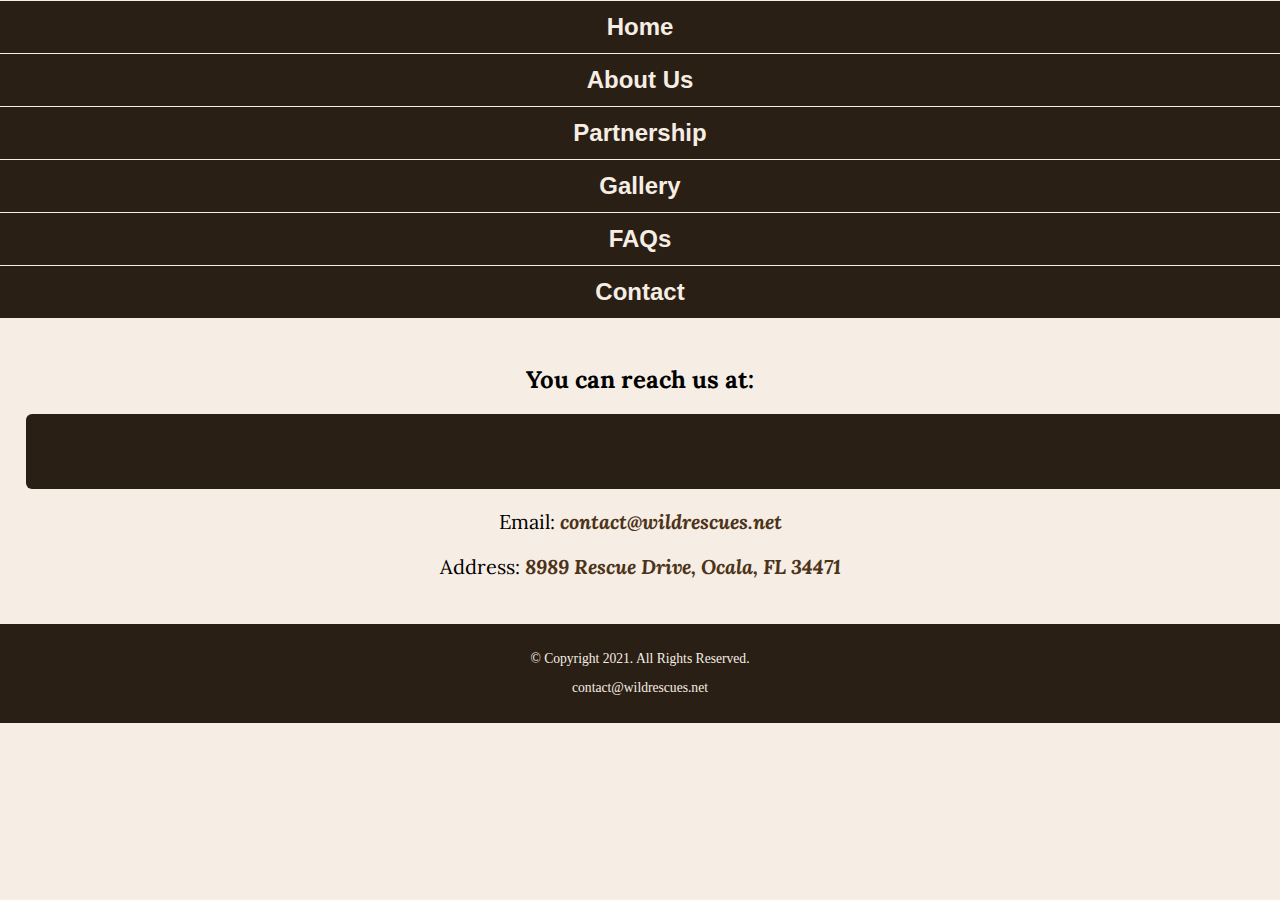
<file: contact.html>
<!DOCTYPE html>
<!-- 
	Student Name: Maria Cruz
	File Name: contact.html
	Today's Date: May 20, 2021
 -->
<html lang="en">
<head>
	<title>Wild Rescues: Home</title>
	<meta charset="utf-8">
    <link rel="stylesheet" href="css/styles.css">
	<link rel="preconnect" href="https://fonts.googleapis.com">
	<link rel="preconnect" href="https://fonts.gstatic.com" crossorigin>
	<link href="https://fonts.googleapis.com/css2?family=Emblema+One&family=Lora:ital,wght@0,400..700;1,400..700&display=swap" rel="stylesheet">
</head>
<body>

	<header>
		<div class="tab-desk">
			<div class="mobile">
				<h1>&#128062; Wild Rescues</h1>
				<h3>Rescue. Rehabilitate. Release.</h3>
			</div>
		</div>
	</header>
	
	<nav>
		<ul>
            <li><a href="index.html">Home</a></li>  
            <li><a href="about.html">About Us</a></li> 
            <li><a href="partnership.html">Partnership</a></li> 
            <li><a href="gallery.html">Gallery</a></li> 
            <li><a href="faqs.html">FAQs</a></li> 
            <li><a href="contact.html">Contact</a></li>
        </ul>
	</nav>
	
	<!-- Use the main area to add the main content to the webpage -->
	<main>
        
        <div id="contact">
            
            <h2>You can reach us at:</h2>
            <p class="tel-link round">
				<a href="tel:(814) 555-8989">(814) 555-8989</a>
			</p>

            <p>Email: <a href="mailto:contact@wildrescues.net" class="link">contact@wildrescues.net</a></p>
            <p>Address: <a href="https://goo.gl/maps/BTJzjc2tALd4RDWA8" target="_blank" class="link">8989 Rescue Drive, Ocala, FL 34471</a></p>
            
        </div>
        
	</main>
	
	<footer>
		<p>&copy; Copyright 2021. All Rights Reserved.</p>
		<p><a href="mailto:contact@wildrescues.net">contact@wildrescues.net</a></p>
	</footer>
	
</body>
</html>
</file>
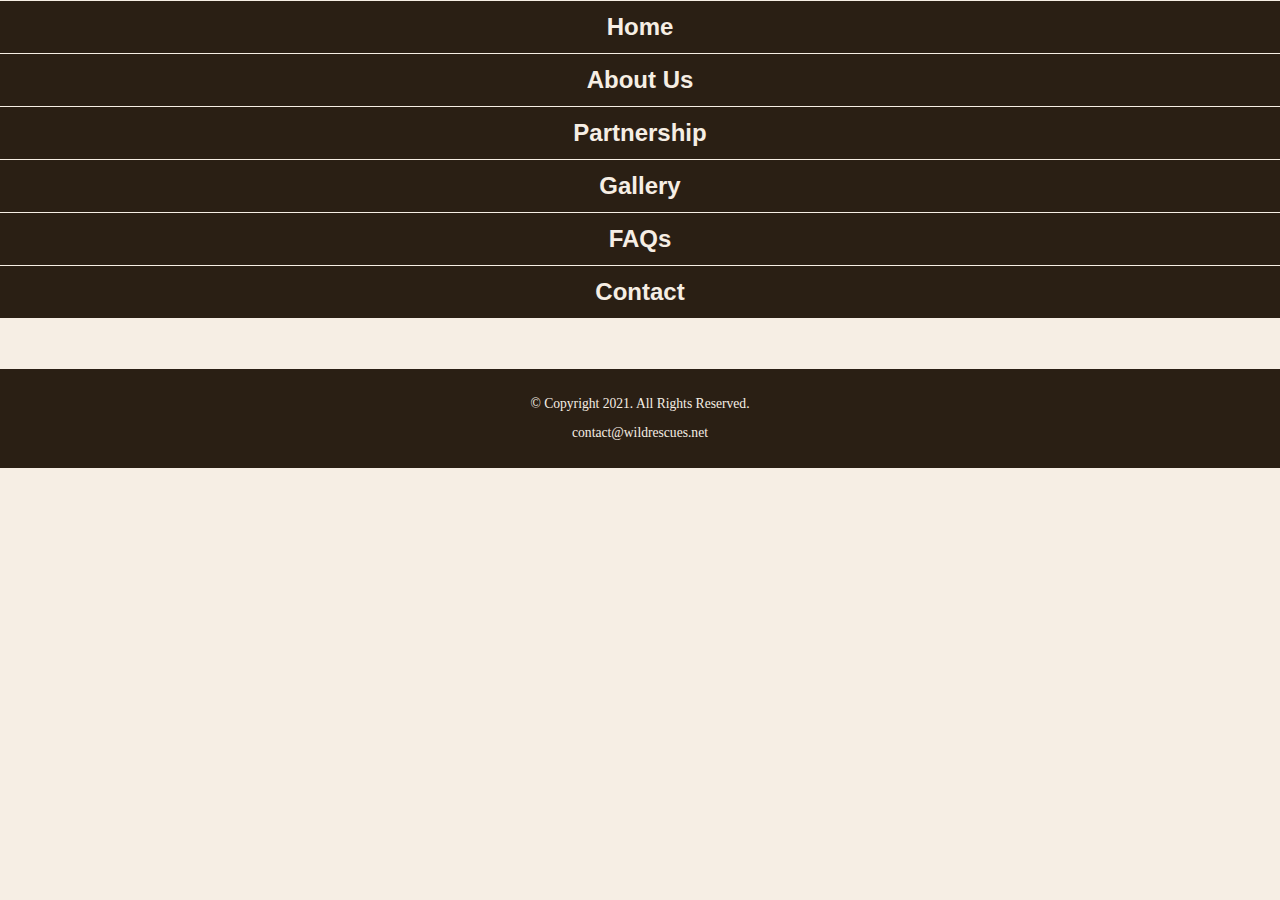
<file: template.html>
<!DOCTYPE html>
<!-- 
	Student Name: Maria Cruz
	File Name: template.html
	Today's Date: May 7, 2021
 -->
<html lang="en">
<head>
	<title>Wild Rescues: Home</title>
	<meta charset="utf-8">
    <link rel="stylesheet" href="css/styles.css">
	<link rel="preconnect" href="https://fonts.googleapis.com">
	<link rel="preconnect" href="https://fonts.gstatic.com" crossorigin>
	<link href="https://fonts.googleapis.com/css2?family=Emblema+One&family=Lora:ital,wght@0,400..700;1,400..700&display=swap" rel="stylesheet">
</head>
<body>

	<header>
		<div class="tab-desk">
			<div class="mobile">
				<h1>&#128062; Wild Rescues</h1>
				<h3>Rescue. Rehabilitate. Release.</h3>
			</div>
		</div>
	</header>
	
	<nav>
		<ul>
            <li><a href="index.html">Home</a></li>  
            <li><a href="about.html">About Us</a></li> 
            <li><a href="partnership.html">Partnership</a></li> 
            <li><a href="gallery.html">Gallery</a></li> 
            <li><a href="faqs.html">FAQs</a></li> 
            <li><a href="contact.html">Contact</a></li>
        </ul>
	</nav>
	
	<!-- Use the main area to add the main content to the webpage -->
	<main>
        
        <div>
        </div>
        
	</main>
	
	<footer>
		<p>&copy; Copyright 2021. All Rights Reserved.</p>
		<p><a href="mailto:contact@wildrescues.net">contact@wildrescues.net</a></p>
	</footer>
	
</body>
</html>
</file>
<file: css/styles.css>
/*
Author: Alora Bucey
Date: 03-05-2025
File Name: styles.css
*/

/* Google Font CSS Declarations */
@import url('https://fonts.googleapis.com/css2?family=Emblema+One&family=Lora&display=swap');

/* CSS Reset */
body, header, nav, main, footer, img, h1, h3, ul {
    margin: 0;
    padding: 0;
    border: 0;
}

/* Style rules for body and images */
body {
    background-color: #f6eee4;
}

img {
    max-width: 100%;
    display: block;
}

/* Fonts */
.emblema-one-regular {
  font-family: "Emblema One", system-ui;
  font-weight: 400;
  font-style: normal;
}
.lora-uniquifier> {
  font-family: "Lora", serif;
  font-optical-sizing: auto;
  font-weight: weight;
  font-style: normal;
}

/* Style rules for mobile viewport */

/* Style rules to show mobile class and hide tab-desk class */
.mobile {
    display: block;
}
.tab-desk {
    display: none;
}

/* Style rule for h1 within .mobile class */
.mobile h1 {
    font-family: 'Emblema One', sans-serif;
    padding: 2%;
    text-align: center;
}

/* Style rule for h3 within .mobile class */
.mobile h3 {
    font-family: 'Lora', serif;
    padding-top: 2%;
    text-align: center;
}

/* Style rules for header area */
.mobile h1, .mobile h3 {
    padding: 2%;
    text-align: center;
}

/* Style rules for navigation area */
nav {
    background-color: #2a1f14;
}

nav ul {
    list-style-type: none;
    text-align: center;
}

nav li {
    display: block;  /* Changed from inline-block to block */
    font-size: 1.5em;
    font-family: Geneva, Arial, sans-serif;
    font-weight: bold;
    border-top: 0.5px solid #f6eee4;  /* Added top border */
}

/*Style rules for main content*/
main {
    padding: 2%;
    font-family: 'Lora', serif;  /* Added Lora font here */
}

main p {
    font-size: 1.25em;
}

main h3 {
    padding-top: 2%;
}

main ul {
    list-style-type: square;
}

.link {
    color: #4d3319;
    text-decoration: none;
    font-weight: bold;
    font-style: italic;
}

.action {
    font-size: 1.75em;
    font-weight: bold;
    text-align: center;
}

/* New style rule for the .round class selector */
.round {
    border-radius: 6px;
}

/* New style rule for the #info ul selector */
#info ul {
    margin-left: 10%;
}

#contact {
    text-align: center;
}

/* Style rule for the .tel-link class selector */
.tel-link {
    background-color: #2a1f14;
    padding: 2%;
    width: 280%;
    margin: 0 auto; /* Top/Bottom margin is 0, Right/Left margin is auto */
}

/* Style rule for the anchor selector within the .tel-link class */
.tel-link a {
    color: #f6eee4;
    text-decoration: none;
    font-weight: bold;
}

nav li a {
    display: block;
    color: #f6eee4;
    padding: 0.5em 2em;
    text-decoration: none;
}

/* Style rules for footer content */
footer {
    text-align: center;
    font-size: 0.85em;
    background-color: #2a1f14;
    color: #f6eee4;
    padding: 1% 0;
}

footer a {
    color: #f6eee4;
    text-decoration: none;
}
</file>
